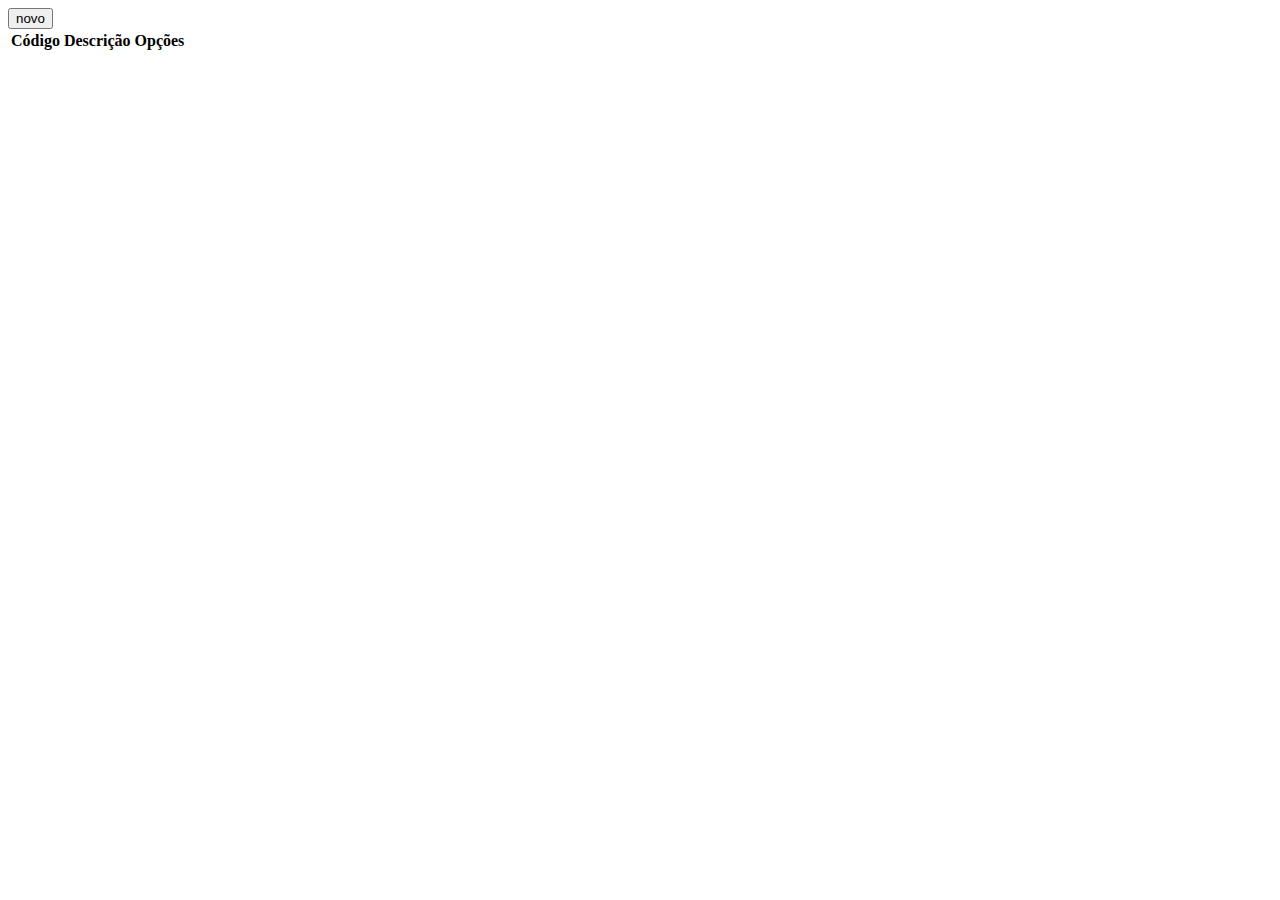
<file: Front/Categoria/index.html>
<!DOCTYPE html>
<html lang="pt">
<head>
    <meta charset="UTF-8">
    <meta name="viewport" content="width=device-width, initial-scale=1.0">
    <title>Almoxarifado</title>
</head>

<body>
    <div class="container">
        <div class="container1">
            <div>
                <button class="btn"> novo</button>
            </div>
        </div>

        <div class="container2">
            <table class="TableContainer">
                <thead>
                    <th>
                        Código
                    </th>
                    <th>
                        Descrição
                    </th>
                    <th>
                        Opções
                    </th>
                </thead>

                <tbody>
                    
                </tbody>


            </table>

        </div>
    </div>

    
    
</body>
</html>
</file>
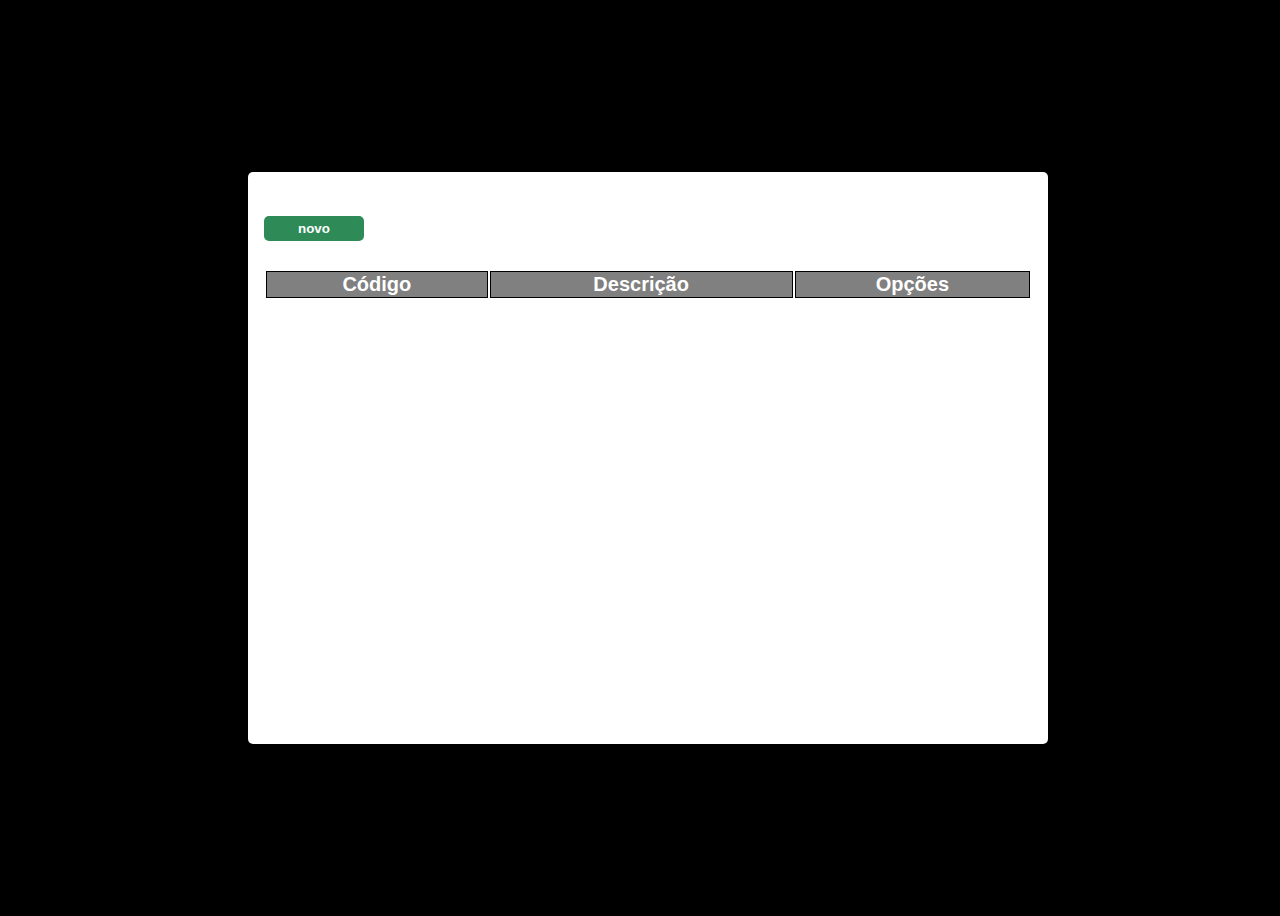
<file: Front/SRC/Categoria/index.html>
<!DOCTYPE html>
<html lang="pt">
<head>
    <meta charset="UTF-8">
    <meta name="viewport" content="width=device-width, initial-scale=1.0">
    <title>Almoxarifado</title>
    <link rel="stylesheet" href="style.css">
</head>

<body>
    <div class="container">
        <div class="container1">
            <div>
                <button class="btn"> novo</button>
            </div>
        </div>

        <div class="container2">
            <table class="TableContainer">
                <thead>
                    <th>
                        Código
                    </th>
                    <th>
                        Descrição
                    </th>
                    <th>
                        Opções
                    </th>
                </thead>

                <tbody>
                    
                </tbody>


            </table>

        </div>
    </div>

    
    
</body>
</html>
</file>
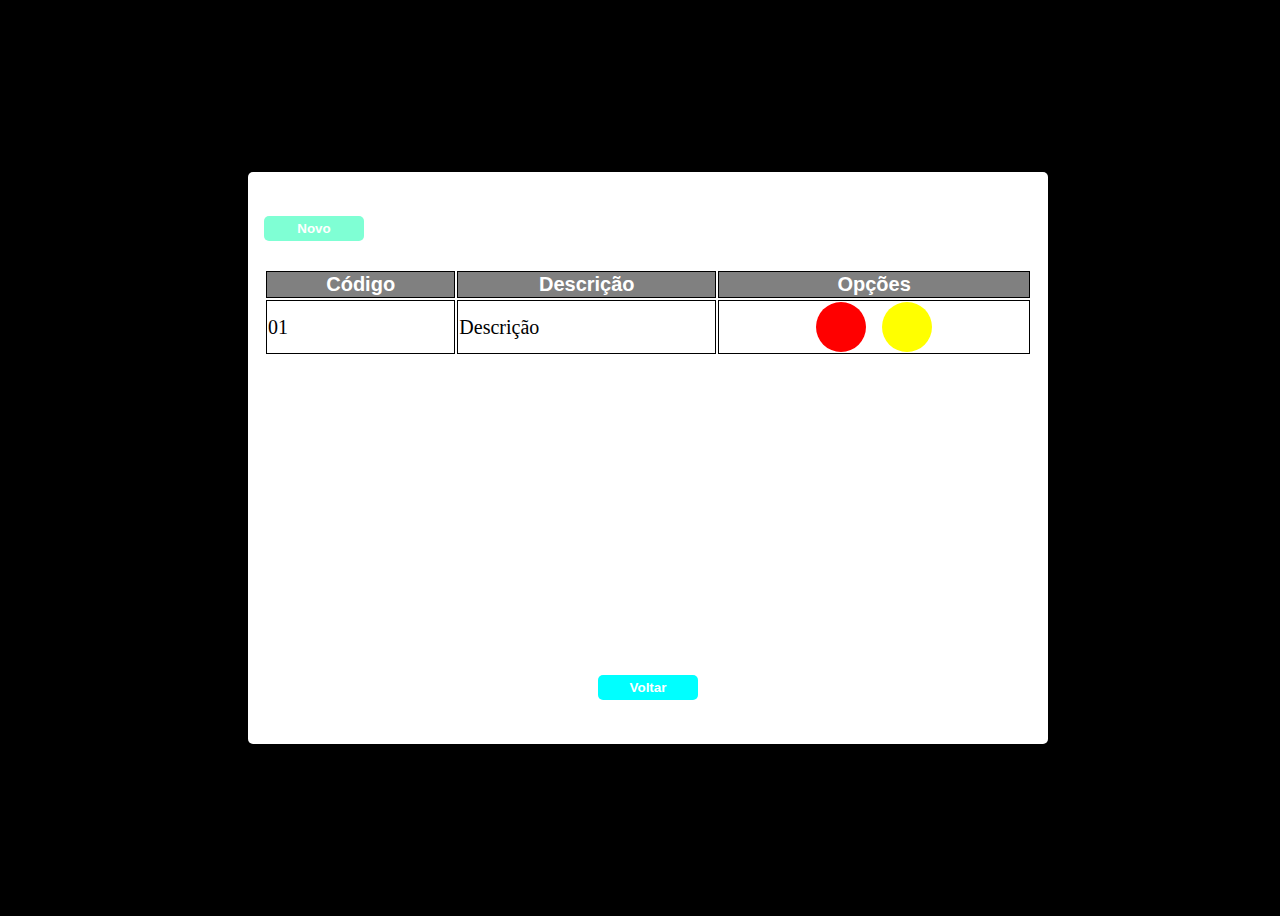
<file: FrontSRC/SRC/categoria/index.html>
<!DOCTYPE html>
<html lang="en">

<head>
    <meta charset="UTF-8">
    <meta name="viewport" content="width=device-width, initial-scale=1.0">
    <title>Document</title>
</head>
<style>
    body {
        min-height: 100vh;
        width: 100%;
        height: 100vh;
        background-color: black;
        color: white;
        display: flex;
        justify-content: center;
        align-items: center;
        overflow-x: hidden;
    }

    .container {
        width: 60%;
        height: 60%;
        background-color: white;
        padding: 1rem;
        border-radius: 5px;
        display: flex;
        flex-direction: column;
    }

    .container1 {
        width: 100%;
        height: 15%;
        /* background-color: black; */
        display: flex;
        align-items: center;
    }

    .container2 {
        width: 100%;
        height: 70%;
        /* background-color: green; */
    }

    .container3 {
        width: 100%;
        height: 15%;
        /* background-color: yellow; */
        display: flex;
        justify-content: center;
        align-items: center;
    }

    .btn {
        padding: 0.3rem;
        width: 100px;
        background-color: aquamarine;
        border-radius: 5px;
        border: 0;
        color: white;
        font-weight: bolder;
    }

    .BtnAzulColor {
        background-color: cyan !important;
    }

    thead {
        background-color: gray;
        font-family: Arial, Helvetica, sans-serif;
        font-weight: 800;
    }

    .TableContainer {
        width: 100%;
        font-size: 15pt !important;
    }

    .TableContainer td, th {
        
        border: 1px solid black;
    }

    td {
        background-color: white;
        color: black;
    }

    .Icone1 {
        background-color: red;
        width: 50px;
        height: 50px;
        border-radius: 50%;
    }

    .Icone2 {
        background-color: yellow;
        width: 50px;
        height: 50px;
        border-radius: 50%;
    }

    .IconesContainer {
        display: flex;
        justify-content: center;
        align-items: center;
        height: 100%;
        width: 100%;
        gap: 1rem;
    }

    @media (max-width: 768px) {
        .container {
            width: 82%;
        }
    }
</style>

<body>

    <div id="container" class="container">
        <div class="container1">
            <div>
                <button class="btn">
                    Novo
                </button>
            </div>
        </div>
        <div class="container2">
            <table class="TableContainer">
                <thead>
                    <th>
                        Código
                    </th>
                    <th>
                        Descrição
                    </th>
                    <th>
                        Opções
                    </th>
                </thead>
                <tbody>
                    <tr>
                        <td>01</td>
                        <td>Descrição</td>
                        <td>
                            <div class="IconesContainer">
                                <div class="Icone1">

                                </div>
                                <div class="Icone2">

                                </div>
                            </div>
                        </td>
                    </tr>
                </tbody>
            </table>
        </div>
        <div class="container3">
            <div>
                <button class="btn BtnAzulColor">
                    Voltar
                </button>
            </div>
        </div>
    </div>

</body>

</html>
</file>
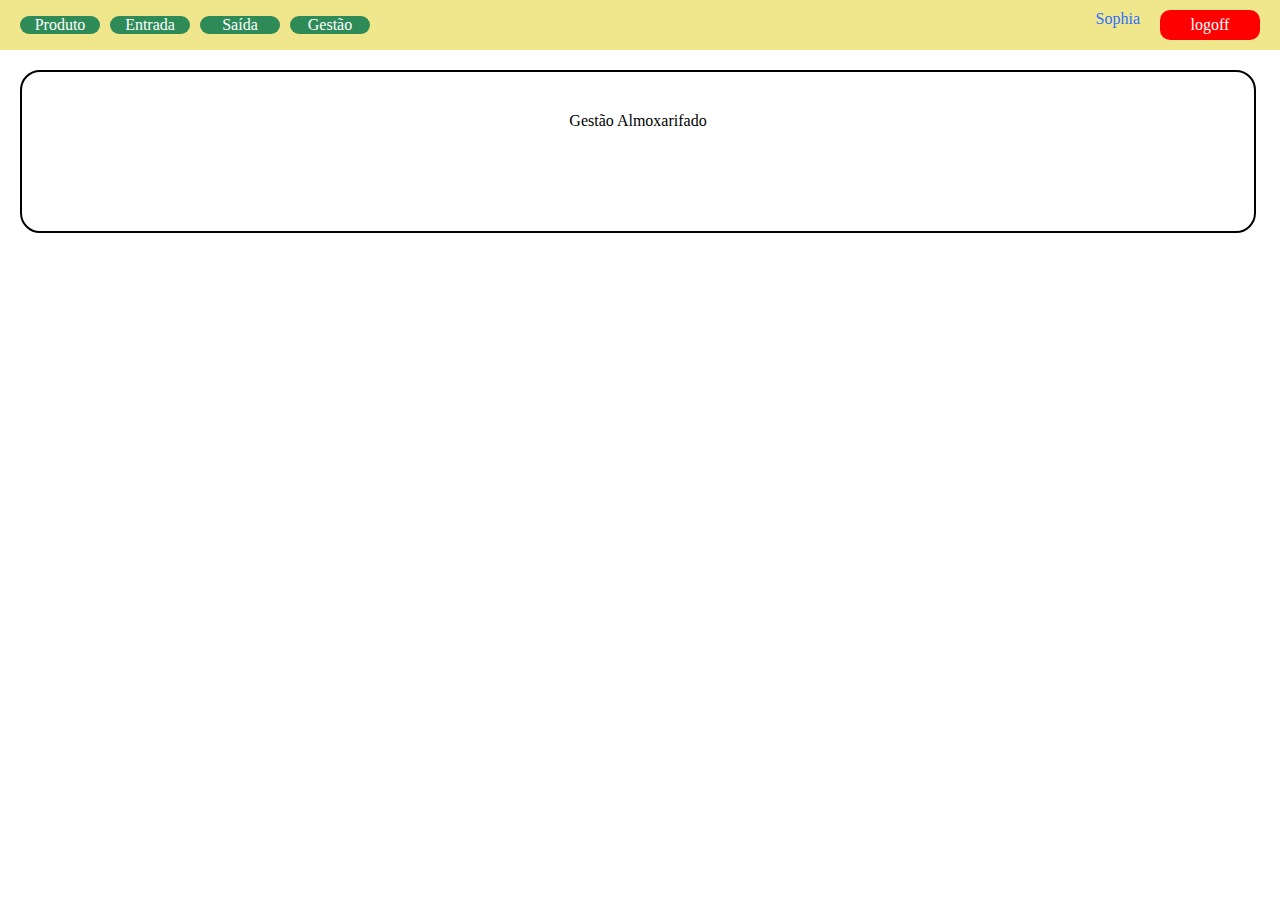
<file: Front/SRC/layoutpadrao.html>
<!DOCTYPE html>
<html lang="pt">
<head>
    <meta charset="UTF-8">
    <meta name="viewport" content="width=device-width, initial-scale=1.0">
    <title>Document</title>
    <link rel="stylesheet" href="layoutpadrao.css">
</head>
<body>
    <div class="cabecalho">
        <div class="menu">
            <div class="itemmenu">
                <span class="itemtexto"> Produto </span>
            </div>
            <div class="itemmenu"> 
                <span class="itemtexto"> Entrada </span>
            </div>
            <div class="itemmenu"> 
                <span class="itemtexto"> Saída </span>
            </div>
            <div class="itemmenu"> 
                <span class="itemtexto"> Gestão </span>
            </div>
        </div>
        <div class="perfil">
            <span class="pessoa"> Sophia </span>
            <span class="loginlogoff">logoff</span>
        </div>
    </div>

    <div class="pagina">
        <div class="conteudo">
            <span class="texto">Gestão Almoxarifado</span>
        </div>
    </div>
    
</body>
</html>
</file>
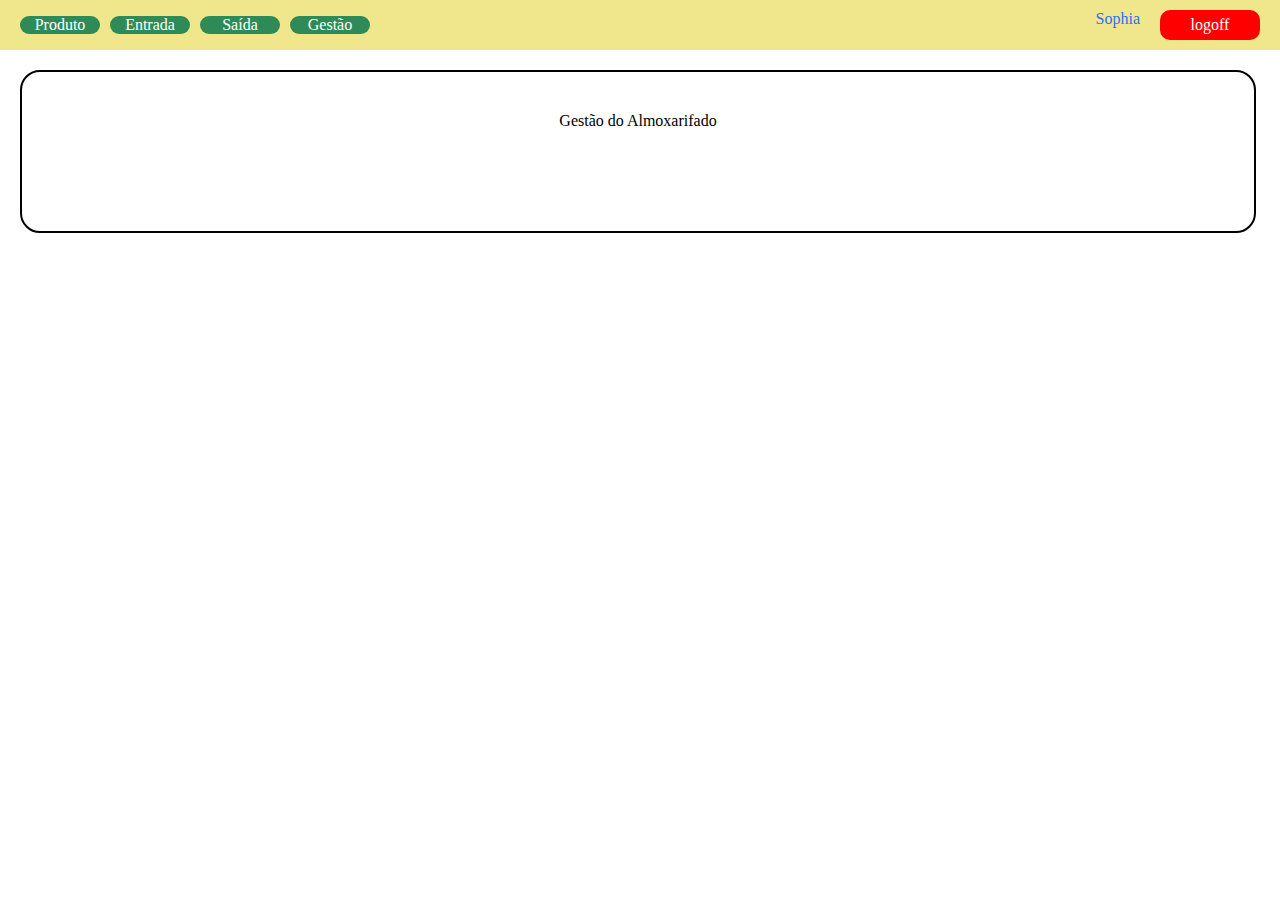
<file: Front/SRC/CodigosFront/layoutpadrao.html>
<!DOCTYPE html>
<html lang="pt">
<head>
    <meta charset="UTF-8">
    <meta name="viewport" content="width=device-width, initial-scale=1.0">
    <title>Almoxarifado</title>
    <link rel="stylesheet" href="layoutpadrao.css">
</head>
<body>
    <div class="cabecalho">
        <div class="menu">
            <div class="itemmenu">
                <span class="itemtexto"> Produto </span>
            </div>
            <div class="itemmenu"> 
                <span class="itemtexto"> Entrada </span>
            </div>
            <div class="itemmenu"> 
                <span class="itemtexto"> Saída </span>
            </div>
            <div class="itemmenu"> 
                <span class="itemtexto"> Gestão </span>
            </div>
        </div>
        <div class="perfil">
            <span class="pessoa"> Sophia </span>
            <span class="loginlogoff">logoff</span>
        </div>
    </div>

    <div class="pagina">
        <div class="conteudo">
            <span class="texto">Gestão do Almoxarifado</span>
        </div>

    </div>
    
</body>
</html>
</file>
<file: Front/SRC/Categoria/style.css>
body {
    min-height: 100vh;
    width: 100%;
    height: 100vh;
    background-color: black;
    color: white;
    display: flex;
    justify-content: center;
    align-items: center;
    overflow-x: hidden;
}

.container{
    width: 60%;
    height: 60%;
    background-color: white;
    padding: 1rem;
    border-radius: 5px;
    display: flex;
    flex-direction: column;
}

.container1 {
    width: 100%;
    height: 15%;
    display: flex;
    align-items: center;
}

.container2{
    width: 100%;
    height: 70%;
}

.container3{
    width: 100%;
    height: 15%;
    display: flex;
    justify-content: center;
    align-items: center;
}

.btn {
    padding: 0.3rem;
    width: 100px;
    background-color: seagreen;
    border-radius: 5px;
    border: 0;
    color: white;
    font-weight: bolder;
}

.BtnAzulColor {
    background-color: cyan !important;
}

thead {
    background-color: gray;
    font-family: Arial, Helvetica, sans-serif;
    font-weight: 800;
}

.TableContainer {
    width: 100%;
    font-size: 15pt !important;
}

.TableContainer td,th{
    border: 1px solid black;
}

td {
    background-color: white;
    color: black;
}

.icone1 {
    background-color: red;
    width: 50px;
    height: 50px;
    border-radius: 50%;
}

.icone2 {
    background-color: yellow;
    width: 50px;
    height: 50px;
    border-radius: 50%;
}

.iconesContainer {
    display: flex;
    justify-content: center;
    align-items: center;
    height: 100%;
    width: 100%;
    gap : 1rem;
}

@media (max-width : 768px){
    .container{
        width: 82%;
    }
}
</file>
<file: Front/SRC/layoutpadrao.css>
body{
    height: 10vh;
    margin: 0;
}

.cabecalho{
    background-color: khaki;
    display: flex;
    flex-direction: row;
    height: 50px;
    align-items: center;
}

.menu{
    width: 80%;
    display: flex;
    justify-content: start;
    padding-left: 20px;
}

.perfil{
    width: 20%;
    display: flex;
    justify-content: end;
    padding-right: 20px;
}

.itemmenu{
    margin-right: 10px;
    background-color: seagreen;
    color: #fff;
    width: 80px;
    display: flex;
    justify-content: center;
    align-items: center;
    border-radius: 10px;
}

.itemmenu:hover{
    background-color: rgb(77, 69, 69);
    cursor: pointer;
}

.pessoa{
    margin-right: 20px;
    color: rgb(44, 111, 255);
}

.loginlogoff{
    width: 100px;
    height: 30px;
    background-color: red;
    color:white;
    display: flex;
    justify-content: center;
    align-items: center;
    border-radius: 10px;
}

.loginlogoff:hover{
    background-color: yellow;
    color: black;
    cursor: pointer;
}

.pagina{
    border: 2px black solid;
    display: flex;
    align-items: start;
    justify-content: center;
    margin-left: 20px;
    margin-top: 20px;
    padding: 40px;
    height: 88%;
    width: 90%;
    border-radius: 20px;

}
</file>
<file: Front/SRC/CodigosFront/layoutpadrao.css>
body{
    height: 10vh;
    margin: 0;
}

.cabecalho{
    background-color: khaki;
    display: flex;
    flex-direction: row;
    height: 50px;
    align-items: center;
}

.menu{
    width: 80%;
    display: flex;
    justify-content: start;
    padding-left: 20px;
}

.perfil{
    width: 20%;
    display: flex;
    justify-content: end;
    padding-right: 20px;
}

.itemmenu{
    margin-right: 10px;
    background-color: seagreen;
    color: #fff;
    width: 80px;
    display: flex;
    justify-content: center;
    align-items: center;
    border-radius: 10px;
}

.itemmenu:hover{
    background-color: rgb(77, 69, 69);
    cursor: pointer;
}

.pessoa{
    margin-right: 20px;
    color: rgb(44, 111, 255);
}

.loginlogoff{
    width: 100px;
    height: 30px;
    background-color: red;
    color:white;
    display: flex;
    justify-content: center;
    align-items: center;
    border-radius: 10px;
}

.loginlogoff:hover{
    background-color: yellow;
    color: black;
    cursor: pointer;
}

.pagina{
    border: 2px black solid;
    display: flex;
    align-items: start;
    justify-content: center;
    margin-left: 20px;
    margin-top: 20px;
    padding: 40px;
    height: 88%;
    width: 90%;
    border-radius: 20px;

}
</file>
